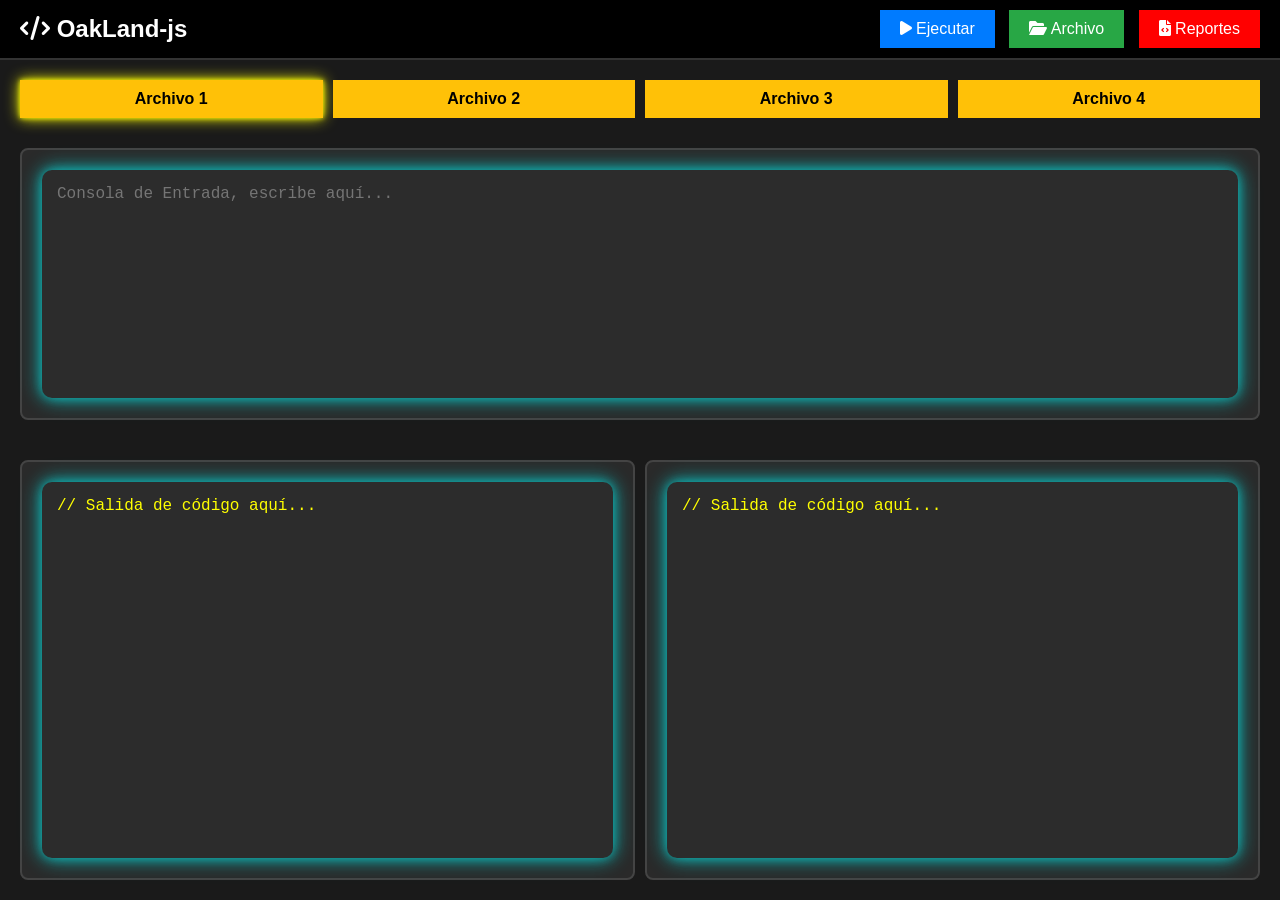
<file: index.html>
<!DOCTYPE html>
<html lang="es">
<head>
    <meta charset="UTF-8">
    <meta name="viewport" content="width=device-width, initial-scale=1.0">
    <title>OakLand-js</title>
    <base href=".">
    <link rel="stylesheet" href="https://cdnjs.cloudflare.com/ajax/libs/font-awesome/6.0.0/css/all.min.css">
    <link rel="stylesheet" href="styles.css">
</head>
<body>
    <script type="module" src="scripts.js"></script>
    <div class="navbar">
        <h1 class="navbar-title"><i class="fas fa-code"></i> OakLand-js</h1>
        <div class="navbar-buttons">
            <button class="btn" id="execute" style="background-color: #007BFF;">
                <i class="fas fa-play"></i> Ejecutar
            </button>
            <button class="btn" id="openFile" style="background-color: #28A745;">
                <i class="fas fa-folder-open"></i> Archivo
            </button>
            <button class="btn" id="reportFile" style="background-color: #FF0000;">
                <i class="fas fa-file-code"></i> Reportes
            </button>
        </div>
    </div>

    <div class="container">
        <div class="tabs">
            <div class="tab active" data-tab="tab1" style="background-color: #FFC107;">Archivo 1</div>
            <div class="tab" data-tab="tab2" style="background-color: #FFC107;">Archivo 2</div>
            <div class="tab" data-tab="tab3" style="background-color: #FFC107;">Archivo 3</div>
            <div class="tab" data-tab="tab4" style="background-color: #FFC107;">Archivo 4</div>
        </div>

        <div class="editor">
            <textarea class="code-editor" id="code-editor" style="color: #00FF00;" placeholder="Consola de Entrada, escribe aquí..."></textarea>
        </div>

        <!-- Contenedor para organizar las consolas de salida lado a lado -->
        <div class="console-container">
            <div class="console">
                <textarea class="code-output" id="output" readonly style="color: yellow;">// Salida de código aquí...</textarea>
            </div>
            <div class="console2">
                <textarea class="code-output2" id="output2" readonly style="color: yellow;">// Salida de código aquí...</textarea>
            </div>
        </div>
    </div>

    <pre id="ast"></pre>

    <!-- Añadido div para el reporte de errores -->
    <div id="reporte-errores"></div>

    <script type="module" src="index.js"></script>
</body>
</html>
</file>
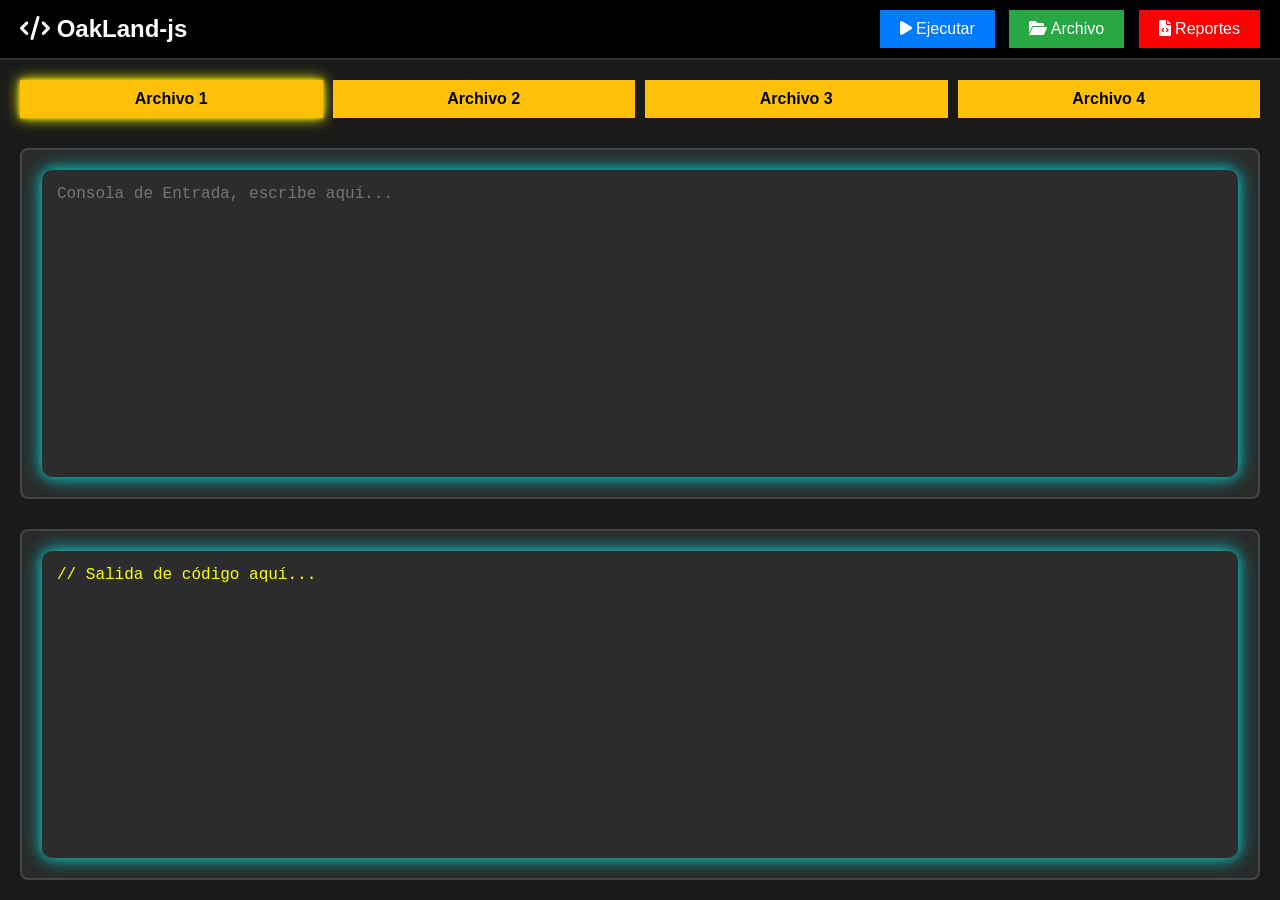
<file: frontend/index.html>
<!DOCTYPE html>
<html lang="es">
<head>
    <meta charset="UTF-8">
    <meta name="viewport" content="width=device-width, initial-scale=1.0">
    <title>OakLand-js</title>
    <base href=".">
    <link rel="stylesheet" href="https://cdnjs.cloudflare.com/ajax/libs/font-awesome/6.0.0/css/all.min.css">
    <link rel="stylesheet" href="styles.css">
</head>
<body>
    <script type="module" src="index.js"></script>
    <div class="navbar">
        <h1 class="navbar-title"><i class="fas fa-code"></i> OakLand-js</h1>
        <div class="navbar-buttons">
            <button class="btn" id="execute" style="background-color: #007BFF;">
                <i class="fas fa-play"></i> Ejecutar
            </button>
            <button class="btn" id="openFile" style="background-color: #28A745;">
                <i class="fas fa-folder-open"></i> Archivo
            </button>
            <button class="btn" id="reportFile" style="background-color: #FF0000;">
                <i class="fas fa-file-code"></i> Reportes
            </button>
        </div>
    </div>

    <div class="container">
        <div class="tabs">
            <div class="tab active" data-tab="tab1" style="background-color: #FFC107;">Archivo 1</div>
            <div class="tab" data-tab="tab2" style="background-color: #FFC107;">Archivo 2</div>
            <div class="tab" data-tab="tab3" style="background-color: #FFC107;">Archivo 3</div>
            <div class="tab" data-tab="tab4" style="background-color: #FFC107;">Archivo 4</div>
        </div>
        <div class="editor">
            <textarea class="code-editor" id="code-editor" style="color: #00FF00;" placeholder="Consola de Entrada, escribe aquí..."></textarea>
        </div>
        <div class="console">
            <textarea class="code-output" id="output" readonly style="color: yellow;">// Salida de código aquí...</textarea>
        </div>
    </div>
    <pre id="ast"></pre>
    
    <!-- Añadido div para el reporte de errores -->
    <div id="reporte-errores"></div>

    <script type="module" src="scripts.js"></script>
</body>
</html>
</file>
<file: styles.css>
/* Reset y estilos base */
* {
    margin: 0;
    padding: 0;
    box-sizing: border-box;
}

html, body {
    height: 100%;
    background-color: #1a1a1a;
    color: white;
    font-family: Arial, sans-serif;
    overflow: hidden;
}

body {
    display: flex;
    flex-direction: column;
}

/* Navbar */
.navbar {
    display: flex;
    justify-content: space-between;
    align-items: center;
    padding: 10px 20px;
    background-color: #000;
    border-bottom: 2px solid #333;
    position: sticky;
    top: 0;
    z-index: 10;
}

.navbar-title {
    font-size: 24px;
    color: #FFFFFF;
    text-align: center;
    margin: 0;
    animation: neon 1.5s ease-in-out infinite alternate;
}

.navbar-buttons .btn {
    margin-left: 10px;
    padding: 10px 20px;
    border: none;
    color: white;
    cursor: pointer;
    font-size: 16px;
    transition: all 0.3s ease;
    animation: neon 1.5s ease-in-out infinite alternate;
    
}

.btn:hover {
    transform: scale(1.1);
}

.tabs {
    display: flex;
    gap: 10px;
    cursor: pointer;
}

.tab {
    flex: 1;
    padding: 10px 0;
    text-align: center;
    color: #000000;
    font-size: 1rem;
    font-family: 'Verdana', sans-serif;
font-weight: bold;
    transition: background-color 0.3s ease;
}

.tab.active {
    background-color: #0056b3;
    box-shadow: 0 0 5px rgb(255, 255, 0.4), 0 0 15px rgb(255, 255, 0.4);
}

.editor, .console, .console2{
    flex: 1;
    display: flex;
    flex-direction: column;
    padding: 20px;
    background-color: #2a2a2a;
    margin-top: 10px;
    border-radius: 8px;
    border: 2px solid #444;
    animation: neon 1.5s ease-in-out infinite alternate;
}

.code-editor, .code-output, .code-output2 {
    width: 100%;
    height: calc(50vh - 30px); /* Ajuste para que ocupen más espacio vertical */
    background-color: #333;
    border: none;
    padding: 10px;
    font-family: 'Courier New', Courier, monospace;
    font-size: 16px;
    color: #FFFFFF;
    resize: none;
}

.code-editor {
    color: #FF5733;
    animation: colors 10s infinite;
}

.code-output , .code-output2{
    color: yellow;
}

@keyframes neon {
    from {
        text-shadow: 0 0 10px #fff, 0 0 20px #fff, 0 0 30px #007BFF, 0 0 40px #007BFF, 0 0 50px #007BFF, 0 0 60px #007BFF, 0 0 70px #007BFF;
    }
    to {
        text-shadow: 0 0 20px #fff, 0 0 30px #007BFF, 0 0 40px #9633ff, 0 0 50px #eb33ff, 0 0 60px #3392ff, 0 0 70px #08a910, 0 0 80px #5388e4;
    }
}

@keyframes colors {
    0% { color: #FF5733; }
    25% { color: #33FF57; }
    50% { color: #3357FF; }
    75% { color: #FF33A1; }
    100% { color: #FF5733; }
}

/* Efecto de neón alrededor de las consolas */
.editor textarea,
.console textarea,
.console2 textarea {
    background-color: #2C2C2C;
    border: none;
    padding: 15px;
    font-size: 1rem;
    width: 100%;
    height: 100%;
    box-shadow: 0 0 10px rgba(0, 255, 255, 0.3), 0 0 15px rgba(0, 255, 255, 0.3), 0 0 20px rgba(0, 255, 255, 0.3), 0 0 25px rgba(0, 255, 255, 0.3);
    outline: none;
    resize: none;
    color: #00FF00; /* Texto verde */
    font-family: 'Courier New', Courier, monospace;
}

/* Contenedor principal */
.container {
    flex: 1; /* Asegura que el contenedor use todo el espacio vertical */
    display: flex;
    flex-direction: column;
    gap: 20px;
    padding: 20px;
}

textarea {
    background-color: #1E1E1E;
    border-radius: 10px;
    box-shadow: inset 0 0 10px #000;
    padding: 20px;
    color: #FFF;
    font-family: 'Courier New', Courier, monospace;
}
/* Contenedor de las consolas de salida */
.console-container {
    display: flex;
    gap: 10px; /* Espacio entre las dos consolas */
    margin-top: 10px;
}

/* Consola individual */
.console, .console2 {
    flex: 1; /* Ambas consolas ocuparán la mitad del espacio */
    display: flex;
    flex-direction: column;
    padding: 20px;
    background-color: #2a2a2a;
    border-radius: 8px;
    border: 2px solid #444;
    animation: neon 1.5s ease-in-out infinite alternate;
    height: calc(50vh - 30px); /* Para asegurar que ambas ocupen el mismo espacio vertical */
}

/* Estilo de las áreas de texto de las consolas */
.code-output, .code-output2 {
    width: 100%;
    height: 100%; /* Asegura que ocupen todo el espacio disponible */
    background-color: #333;
    border: none;
    padding: 10px;
    font-family: 'Courier New', Courier, monospace;
    font-size: 16px;
    color: yellow;
    resize: none;
}
</file>
<file: frontend/styles.css>
/* Reset y estilos base */
* {
    margin: 0;
    padding: 0;
    box-sizing: border-box;
}

html, body {
    height: 100%;
    background-color: #1a1a1a;
    color: white;
    font-family: Arial, sans-serif;
    overflow: hidden;
}

body {
    display: flex;
    flex-direction: column;
}

/* Navbar */
.navbar {
    display: flex;
    justify-content: space-between;
    align-items: center;
    padding: 10px 20px;
    background-color: #000;
    border-bottom: 2px solid #333;
    position: sticky;
    top: 0;
    z-index: 10;
}

.navbar-title {
    font-size: 24px;
    color: #FFFFFF;
    text-align: center;
    margin: 0;
    animation: neon 1.5s ease-in-out infinite alternate;
}

.navbar-buttons .btn {
    margin-left: 10px;
    padding: 10px 20px;
    border: none;
    color: white;
    cursor: pointer;
    font-size: 16px;
    transition: all 0.3s ease;
    animation: neon 1.5s ease-in-out infinite alternate;
    
}

.btn:hover {
    transform: scale(1.1);
}

.tabs {
    display: flex;
    gap: 10px;
    cursor: pointer;
}

.tab {
    flex: 1;
    padding: 10px 0;
    text-align: center;
    color: #000000;
    font-size: 1rem;
    font-family: 'Verdana', sans-serif;
font-weight: bold;
    transition: background-color 0.3s ease;
}

.tab.active {
    background-color: #0056b3;
    box-shadow: 0 0 5px rgb(255, 255, 0.4), 0 0 15px rgb(255, 255, 0.4);
}

.editor, .console {
    flex: 1;
    display: flex;
    flex-direction: column;
    padding: 20px;
    background-color: #2a2a2a;
    margin-top: 10px;
    border-radius: 8px;
    border: 2px solid #444;
    animation: neon 1.5s ease-in-out infinite alternate;
}

.code-editor, .code-output {
    width: 100%;
    height: calc(50vh - 30px); /* Ajuste para que ocupen más espacio vertical */
    background-color: #333;
    border: none;
    padding: 10px;
    font-family: 'Courier New', Courier, monospace;
    font-size: 16px;
    color: #FFFFFF;
    resize: none;
}

.code-editor {
    color: #FF5733;
    animation: colors 10s infinite;
}

.code-output {
    color: yellow;
}

@keyframes neon {
    from {
        text-shadow: 0 0 10px #fff, 0 0 20px #fff, 0 0 30px #007BFF, 0 0 40px #007BFF, 0 0 50px #007BFF, 0 0 60px #007BFF, 0 0 70px #007BFF;
    }
    to {
        text-shadow: 0 0 20px #fff, 0 0 30px #007BFF, 0 0 40px #9633ff, 0 0 50px #eb33ff, 0 0 60px #3392ff, 0 0 70px #08a910, 0 0 80px #5388e4;
    }
}

@keyframes colors {
    0% { color: #FF5733; }
    25% { color: #33FF57; }
    50% { color: #3357FF; }
    75% { color: #FF33A1; }
    100% { color: #FF5733; }
}

/* Efecto de neón alrededor de las consolas */
.editor textarea,
.console textarea {
    background-color: #2C2C2C;
    border: none;
    padding: 15px;
    font-size: 1rem;
    width: 100%;
    height: 100%;
    box-shadow: 0 0 10px rgba(0, 255, 255, 0.3), 0 0 15px rgba(0, 255, 255, 0.3), 0 0 20px rgba(0, 255, 255, 0.3), 0 0 25px rgba(0, 255, 255, 0.3);
    outline: none;
    resize: none;
    color: #00FF00; /* Texto verde */
    font-family: 'Courier New', Courier, monospace;
}

/* Contenedor principal */
.container {
    flex: 1; /* Asegura que el contenedor use todo el espacio vertical */
    display: flex;
    flex-direction: column;
    gap: 20px;
    padding: 20px;
}

textarea {
    background-color: #1E1E1E;
    border-radius: 10px;
    box-shadow: inset 0 0 10px #000;
    padding: 20px;
    color: #FFF;
    font-family: 'Courier New', Courier, monospace;
}
</file>
